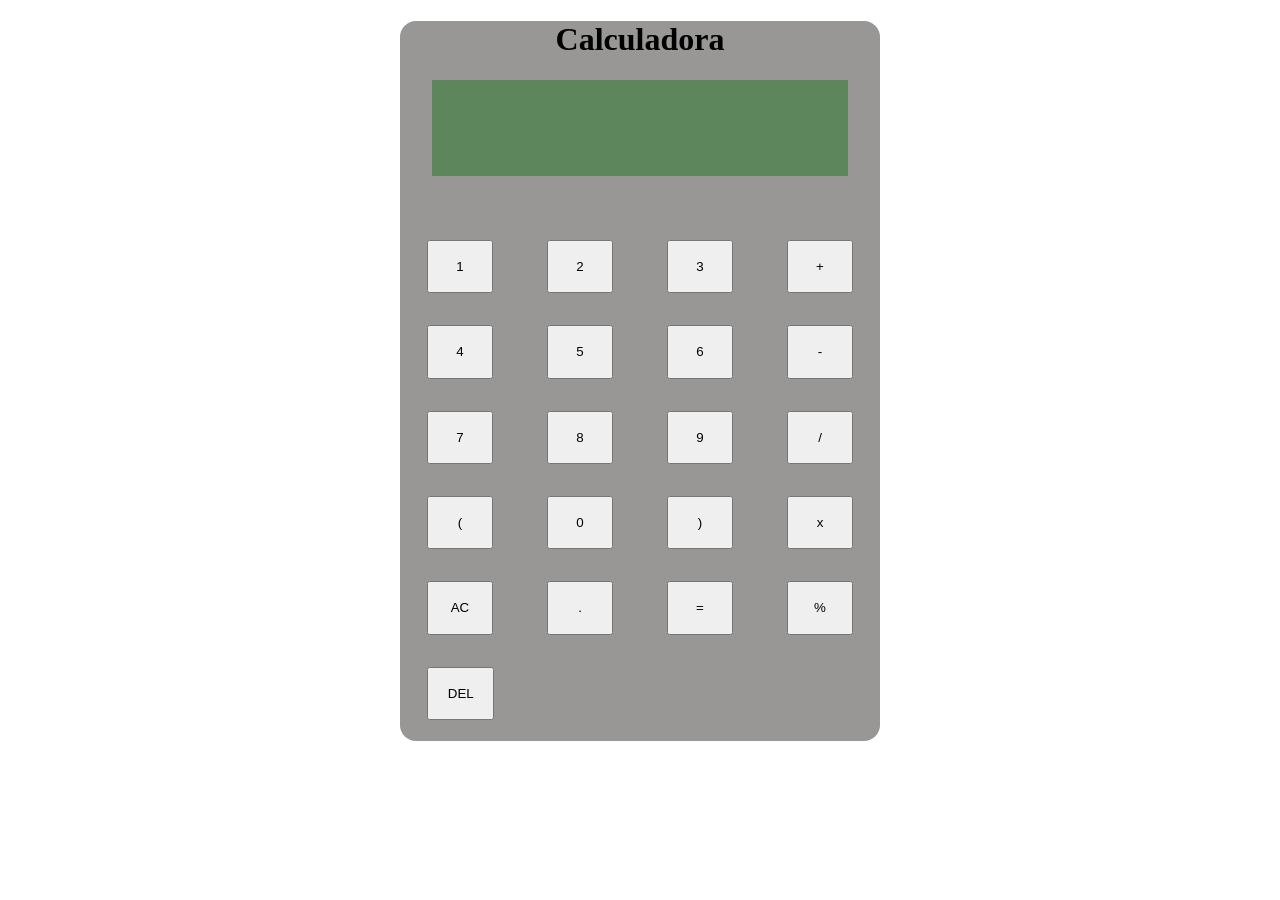
<file: index.html>
<!DOCTYPE html>
<html lang="en">
<head>
    <meta charset="UTF-8">
    <meta http-equiv="X-UA-Compatible" content="IE=edge">
    <meta name="viewport" content="width=device-width, initial-scale=1.0">
    <link rel="stylesheet" href="style.css">
    <title>Calculadora</title>
</head>
<body>
    <div class="calculadora"> 
        <h1> Calculadora </h1>
        <div class="output"> 
            <p id="textarea" class="textarea"> </p>
        </div>
        <div class="container">
            <button id="1"> 1 </button>
            <button id="2"> 2 </button>
            <button id="3"> 3 </button>
            <button id="+"> + </button>
        </div>
        <div class="container">
            <button id="4"> 4 </button>
            <button id="5"> 5 </button>
            <button id="6"> 6 </button>
            <button id="-"> - </button>
        </div>
        <div class="container">
            <button id="7"> 7 </button>
            <button id="8"> 8 </button>
            <button id="9"> 9 </button>
            <button id="/"> / </button>
        </div>
        <div class="container">
            <button id="("> ( </button>
            <button id="0"> 0 </button>
            <button id=")"> ) </button>
            <button id="x"> x </button>
        </div>
        <div class="container">
            <button id="AC"> AC </button>
            <button id="."> . </button>
            <button id="="> = </button>
            <button id="%"> % </button>
        </div>
        <div style="position: relative; right: 11.2em;    padding-top: 1em; padding-bottom: 1em;">
           <button id="DEL"> DEL </button>  
        </div>
       
    </div>
</body>
<script src="main.js"></script>
</html>
</file>
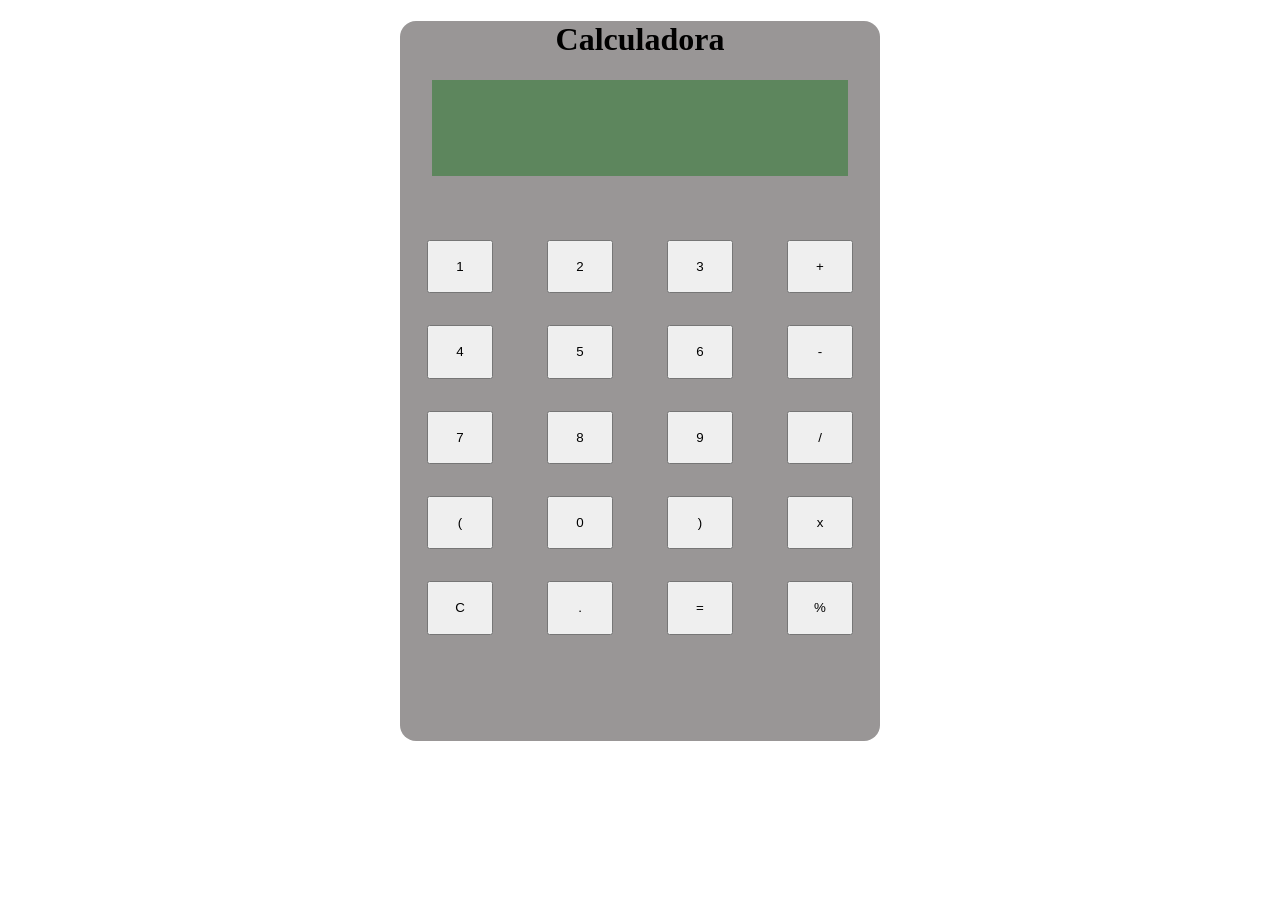
<file: Calculadora.html>
<!DOCTYPE html>
<html lang="en">
<head>
    <meta charset="UTF-8">
    <meta http-equiv="X-UA-Compatible" content="IE=edge">
    <meta name="viewport" content="width=device-width, initial-scale=1.0">
    <link rel="stylesheet" href="style.css">
    <title>Calculadora</title>
</head>
<body>
    <div class="calculadora"> 
        <h1> Calculadora </h1>
        <div class="output"> 
            <p id="textarea" class="textarea"> </p>
        </div>
        <div class="container">
            <button id="1"> 1 </button>
            <button id="2"> 2 </button>
            <button id="3"> 3 </button>
            <button id="+"> + </button>
        </div>
        <div class="container">
            <button id="4"> 4 </button>
            <button id="5"> 5 </button>
            <button id="6"> 6 </button>
            <button id="-"> - </button>
        </div>
        <div class="container">
            <button id="7"> 7 </button>
            <button id="8"> 8 </button>
            <button id="9"> 9 </button>
            <button id="/"> / </button>
        </div>
        <div class="container">
            <button id="("> ( </button>
            <button id="0"> 0 </button>
            <button id=")"> ) </button>
            <button id="x"> x </button>
        </div>
        <div class="container">
            <button id="C"> C </button>
            <button id="."> . </button>
            <button id="="> = </button>
            <button id="%"> % </button>
        </div>
    </div>
</body>
<script src="main.js"></script>
</html>
</file>
<file: style.css>
.calculadora {
    background-color: rgb(153, 150, 150);
    width: 30em;
    height: 45em;
    margin: auto;
    border-radius: 1em;
    text-align: center;
}
.output {
    background-color: rgb(93, 134, 93);
    margin: auto;
    width: 25em;
    height: 5em;
    padding: 0.5em 0.5em 0.5em 0.5em;
    margin-bottom: 3em;
}

button {
    width: 5em;
    height: 4em;
}

.container {
    display: flex;
    justify-content: space-around;
    padding-top: 1em;
    padding-bottom: 1em;
}

.textarea {
    font-size: 2em;
}
</file>
